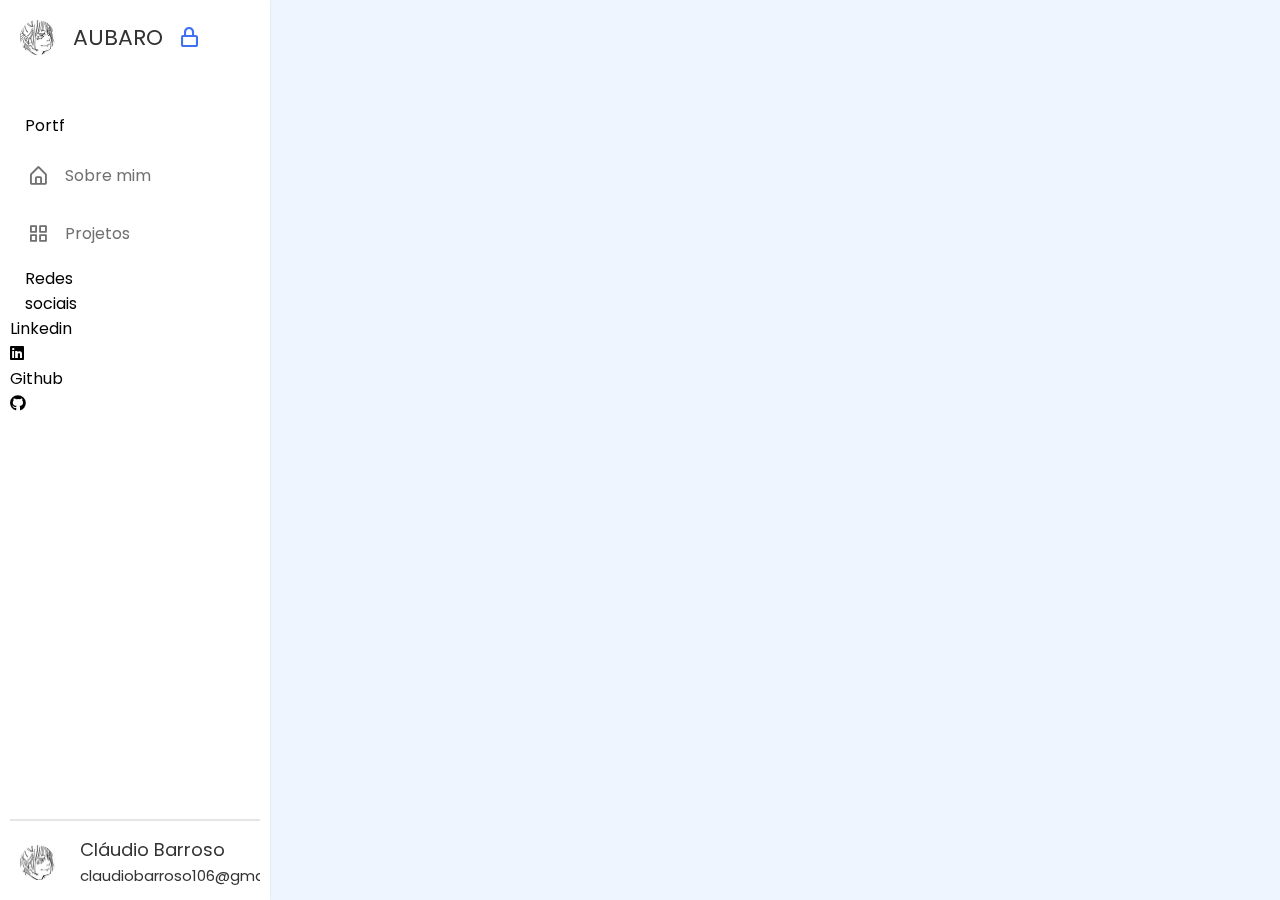
<file: portf.html>
<!DOCTYPE html>
<!-- Coding by CodingNepal || www.codingnepalweb.com -->
<html lang="pt">
  <head>
    <meta charset="UTF-8" />
    <meta http-equiv="X-UA-Compatible" content="IE=edge" />
    <meta name="viewport" content="width=device-width, initial-scale=1.0" />
    <title>Portifólio</title>
    <link rel="stylesheet" href="css/portf.css" />
    <link rel="icon" href="imag/IMG_6017.ico" alt="Icon do site">
    <!-- Boxicons CSS -->
    <link flex href="https://unpkg.com/boxicons@2.1.4/css/boxicons.min.css" rel="stylesheet" />
    <link rel="stylesheet" href="https://cdnjs.cloudflare.com/ajax/libs/font-awesome/5.15.3/css/all.min.css"/>
    <script src="js/portf.js" defer></script>
  </head>
  <body>
    <nav class="sidebar locked">
      <div class="logo_items flex">
        <span class="nav_image">
          <img src="imag/IMG_6017.jpg" alt="logo_img" />
        </span>
        <span class="logo_name">AUBARO</span>
        <i class="bx bx-lock-alt" id="lock-icon" title="Unlock Sidebar"></i>
        <i class="bx bx-x" id="sidebar-close"></i>
      </div>

      <div class="menu_container">
        <div class="menu_items">
          <ul class="menu_item">
            <div class="menu_title flex">
              <span class="title">Portf</span>
              <span class="line"></span>
            </div>
            <li class="item">
              <a href="#" class="link flex">
                <i class="bx bx-home-alt"></i>
                <span>Sobre mim</span>
              </a>
            </li>
            <li class="item">
              <a href="#" class="link flex">
                <i class="bx bx-grid-alt"></i>
                <span>Projetos</span>
              </a>
            </li>
          </ul>
          <ul class="menu_item">
            <div class="menu_title flex">
              <span class="title">Redes sociais</span>
              <span class="line"></span>
            </div>

              <div class="icon linkedin">
                 <div class="tooltip">
                    Linkedin
                 </div>
                 <span><i class="fab fa-linkedin"></i></span>
              </div>
              <div class="icon github">
                 <div class="tooltip">
                    Github
                 </div>
                 <span><i class="fab fa-github"></i></span>
              </div>
           </div>
          </ul>
        <div class="sidebar_profile flex">
          <span class="nav_image">
            <img src="imag/IMG_6017.jpg" alt="logo_img" />
          </span>
          <div class="data_text">
            <span class="name">Cláudio Barroso</span>
            <span class="email">claudiobarroso106@gmail.com</span>
          </div>
        </div>
      </div>
    </nav>
    <!-- Navbar -->

  </body>
</html>
</file>
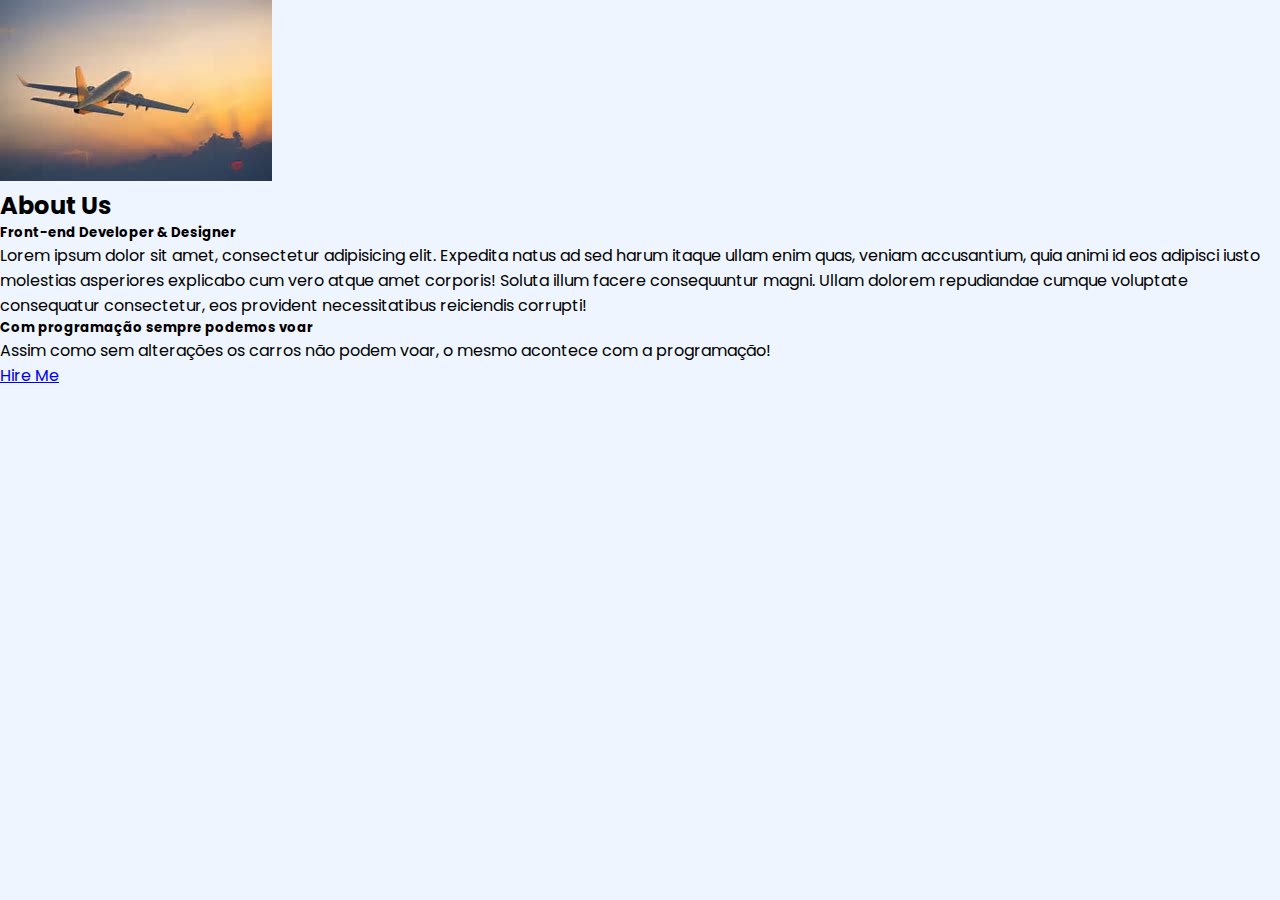
<file: portifolio/about.html>
<!DOCTYPE html>
<html lang="pt">
<head>
    <meta charset="UTF-8">
    <meta name="viewport" content="width=device-width, initial-scale=1.0">
    <title>Document</title>
    <link rel="stylesheet" href="/css/portf.css">
</head>
<body>
    <!--<img src="girl.png" class="pic">-->
    <section class="about-us">
        <div class="about">
          <img src="../imag/fly.png" class="pic">
          <div class="text">
            <h2>About Us</h2>
            <h5>Front-end Developer & <span>Designer</span></h5>
              <p>Lorem ipsum dolor sit amet, consectetur adipisicing elit. Expedita natus ad sed harum itaque ullam enim quas, veniam accusantium, quia animi id eos adipisci iusto molestias asperiores explicabo cum vero atque amet corporis! Soluta illum facere consequuntur magni. Ullam dolorem repudiandae cumque voluptate consequatur consectetur, eos provident necessitatibus reiciendis corrupti!</p>

              <h5 class="card-title">Com programação sempre podemos voar</h5>
              <p class="card-text">Assim como sem alterações os carros não podem voar, o mesmo acontece com a programação!</p>
            </div>

            <div class="data">
            <a href="#" class="hire">Hire Me</a>
            </div>
          </div>
        </div>
      </section>
</body>
</html>
</file>
<file: css/portf.css>
/* Import Google font - Poppins */
@import url("https://fonts.googleapis.com/css2?family=Poppins:wght@200;300;400;500;600;700&display=swap");
@import url('https://fonts.googleapis.com/css2?family=Poppins:wght@200;300;400;500&display=swap');
* {
  margin: 0;
  padding: 0;
  box-sizing: border-box;
  font-family: "Poppins", sans-serif;
}
body {
  min-height: 100vh;
  background: #eef5fe;
}
/* Pre css */
.flex {
  display: flex;
  align-items: center;
}
.nav_image {
  display: flex;
  min-width: 55px;
  justify-content: center;
}
.nav_image img {
  height: 35px;
  width: 35px;
  border-radius: 50%;
  object-fit: cover;
}

/* Sidebar */
.sidebar {
  position: fixed;
  top: 0;
  left: 0;
  height: 100%;
  width: 270px;
  background: #fff;
  padding: 15px 10px;
  box-shadow: 0 0 2px rgba(0, 0, 0, 0.1);
  transition: all 0.4s ease;
}
.sidebar.close {
  width: calc(55px + 20px);
}
.logo_items {
  gap: 8px;
}
.logo_name {
  font-size: 22px;
  color: #333;
  font-weight: 500px;
  transition: all 0.3s ease;
}
.sidebar.close .logo_name,
.sidebar.close #lock-icon,
.sidebar.close #sidebar-close {
  opacity: 0;
  pointer-events: none;
}
#lock-icon,
#sidebar-close {
  padding: 10px;
  color: #4070f4;
  font-size: 25px;
  cursor: pointer;
  margin-left: -4px;
  transition: all 0.3s ease;
}
#sidebar-close {
  display: none;
  color: #333;
}
.menu_container {
  display: flex;
  flex-direction: column;
  justify-content: space-between;
  margin-top: 40px;
  overflow-y: auto;
  height: calc(100% - 82px);
}
.menu_container::-webkit-scrollbar {
  display: none;
}
.menu_title {
  position: relative;
  height: 50px;
  width: 55px;
}
.menu_title .title {
  margin-left: 15px;
  transition: all 0.3s ease;
}
.sidebar.close .title {
  opacity: 0;
}
.menu_title .line {
  position: absolute;
  left: 50%;
  transform: translateX(-50%);
  height: 3px;
  width: 20px;
  border-radius: 25px;
  background: #aaa;
  transition: all 0.3s ease;
}
.menu_title .line {
  opacity: 0;
}
.sidebar.close .line {
  opacity: 1;
}
.item {
  list-style: none;
}
.link {
  text-decoration: none;
  border-radius: 8px;
  margin-bottom: 8px;
  color: #707070;
}
.link:hover {
  color: #fff;
  background-color: #4070f4;
}
.link span {
  white-space: nowrap;
}
.link i {
  height: 50px;
  min-width: 55px;
  display: flex;
  font-size: 22px;
  align-items: center;
  justify-content: center;
  border-radius: 4px;
}

.sidebar_profile {
  padding-top: 15px;
  margin-top: 15px;
  gap: 15px;
  border-top: 2px solid rgba(0, 0, 0, 0.1);
}
.sidebar_profile .name {
  font-size: 18px;
  color: #333;
}
.sidebar_profile .email {
  font-size: 15px;
  color: #333;
}

/* Navbar */
.navbar {
  max-width: 500px;
  width: 100%;
  position: fixed;
  top: 0;
  left: 60%;
  transform: translateX(-50%);
  background: #fff;
  padding: 10px 20px;
  border-radius: 0 0 8px 8px;
  justify-content: space-between;
}
#sidebar-open {
  font-size: 30px;
  color: #333;
  cursor: pointer;
  margin-right: 20px;
  display: none;
}
.search_box {
  height: 46px;
  max-width: 500px;
  width: 100%;
  border: 1px solid #aaa;
  outline: none;
  border-radius: 8px;
  padding: 0 15px;
  font-size: 18px;
  color: #333;
}
.navbar img {
  height: 40px;
  width: 40px;
  margin-left: 20px;
}

/* Responsive */
@media screen and (max-width: 1100px) {
  .navbar {
    left: 65%;
  }
}
@media screen and (max-width: 800px) {
  .sidebar {
    left: 0;
    z-index: 1000;
  }
  .sidebar.close {
    left: -100%;
  }
  #sidebar-close {
    display: block;
  }
  #lock-icon {
    display: none;
  }
  .navbar {
    left: 0;
    max-width: 100%;
    transform: translateX(0%);
  }
  #sidebar-open {
    display: block;
  }

  /*Redes sociais*/

  .wrapper{
    display: inline-flex;
  }
  .wrapper .icon{
    margin: 0 20px;
    text-align: center;
    cursor: pointer;
    display: flex;
    align-items: center;
    justify-content: center;
    flex-direction: column;
    position: relative;
    z-index: 2;
    transition: 0.4s cubic-bezier(0.68, -0.55, 0.265, 1.55);
  }
  .wrapper .icon span{
    display: block;
    height: 60px;
    width: 60px;
    background: #fff;
    border-radius: 50%;
    position: relative;
    z-index: 2;
    box-shadow: 0px 10px 10px rgba(0,0,0,0.1);
    transition: 0.4s cubic-bezier(0.68, -0.55, 0.265, 1.55);
  }
  .wrapper .icon span i{
    line-height: 60px;
    font-size: 25px;
  }
  .wrapper .icon .tooltip{
    position: absolute;
    top: 0;
    z-index: 1;
    background: #fff;
    color: #fff;
    padding: 10px 18px;
    font-size: 20px;
    font-weight: 500;
    border-radius: 25px;
    opacity: 0;
    pointer-events: none;
    box-shadow: 0px 10px 10px rgba(0,0,0,0.1);
    transition: 0.4s cubic-bezier(0.68, -0.55, 0.265, 1.55);
  }
  .wrapper .icon:hover .tooltip{
    top: -70px;
    opacity: 1;
    pointer-events: auto;
  }
  .icon .tooltip:before{
    position: absolute;
    content: "";
    height: 15px;
    width: 15px;
    background: #fff;
    left: 50%;
    bottom: -6px;
    transform: translateX(-50%) rotate(45deg);
    transition: 0.4s cubic-bezier(0.68, -0.55, 0.265, 1.55);
  }
  .wrapper .icon:hover span{
    color: #fff;
  }
  .wrapper .icon:hover span,
  .wrapper .icon:hover .tooltip{
    text-shadow: 0px -1px 0px rgba(0,0,0,0.4);
  }
  .wrapper .facebook:hover span,
  .wrapper .facebook:hover .tooltip,
  .wrapper .facebook:hover .tooltip:before{
    background: #3B5999;
  }
  .wrapper .twitter:hover span,
  .wrapper .twitter:hover .tooltip,
  .wrapper .twitter:hover .tooltip:before{
    background: #46C1F6;
  }
  .wrapper .instagram:hover span,
  .wrapper .instagram:hover .tooltip,
  .wrapper .instagram:hover .tooltip:before{
    background: #e1306c;
  }
  .wrapper .github:hover span,
  .wrapper .github:hover .tooltip,
  .wrapper .github:hover .tooltip:before{
    background: #333;
  }
  .wrapper .youtube:hover span,
  .wrapper .youtube:hover .tooltip,
  .wrapper .youtube:hover .tooltip:before{
    background: #DE463B;
  }

  /* Sobre mim */

  .about-us{
    height: 100vh;
    width: 100%;
    padding: 90px 0;
    background: #ddd;
  }
  .pic{
    height: auto;
    width:  302px;
  }
  .about{
    width: 1130px;
    max-width: 85%;
    margin: 0 auto;
    display: flex;
    align-items: center;
    justify-content: space-around;
  }
  .text{
    width: 540px;
  }
  .text h2{
    font-size: 90px;
    font-weight: 600;
    margin-bottom: 10px;
  }
  .text h5{
    font-size: 22px;
    font-weight: 500;
    margin-bottom: 20px;
  }
  span{
    color: #4070f4;
  }
  .text p{
    font-size: 18px;
    line-height: 25px;
    letter-spacing: 1px;
  }
  .data{
    margin-top: 30px;
  }
  .hire{
    font-size: 18px;
    background: #4070f4;
    color: #fff;
    text-decoration: none;
    border: none;
    padding: 8px 25px;
    border-radius: 6px;
    transition: 0.5s;
  }
  .hire:hover{
    background: #000;
    border: 1px solid #4070f4;
  }
  
}
</file>
